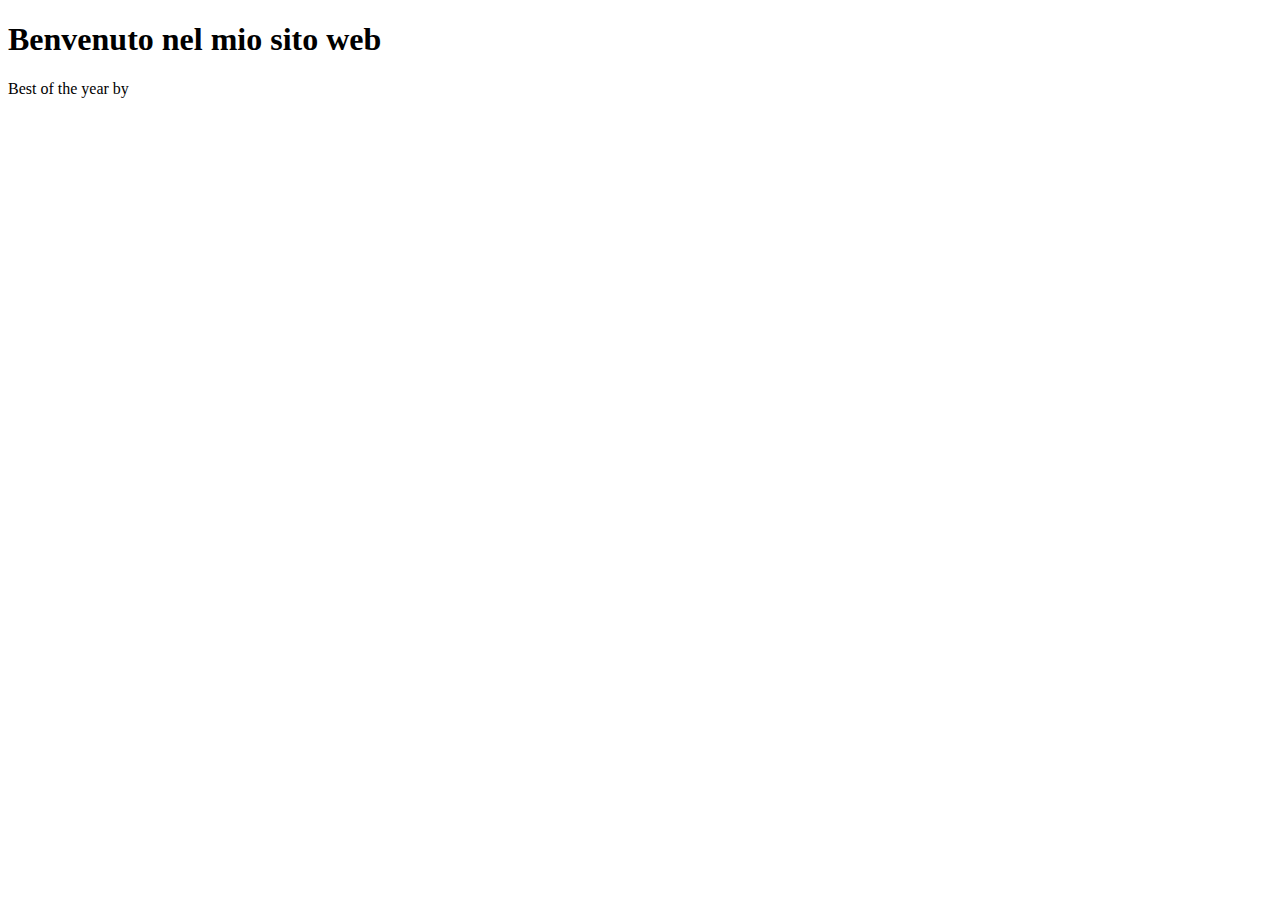
<file: src/main/resources/templates/index.html>
<!DOCTYPE html>
<html xmlns:th="http://www.thymeleaf.org">
<head>
<meta charset="ISO-8859-1">
<title>Best Of The Year</title>
<div th:replace="~{fragment :: head}"></div>
<link rel="stylesheet" th:href="@{/style.css}">
</head>
<body>
	
	<h1 class="text-center text-success">Benvenuto nel mio sito web</h1>
	<div class="text-center">

	<span>Best of the year by</span> <span th:text="${name}" class="rosso px-5"></span>
	</div>
	<div th:replace="~{fragment :: navbar('')}"></div>
	<div th:replace="~{fragment :: script}"></div>

</body>
</html>
</file>
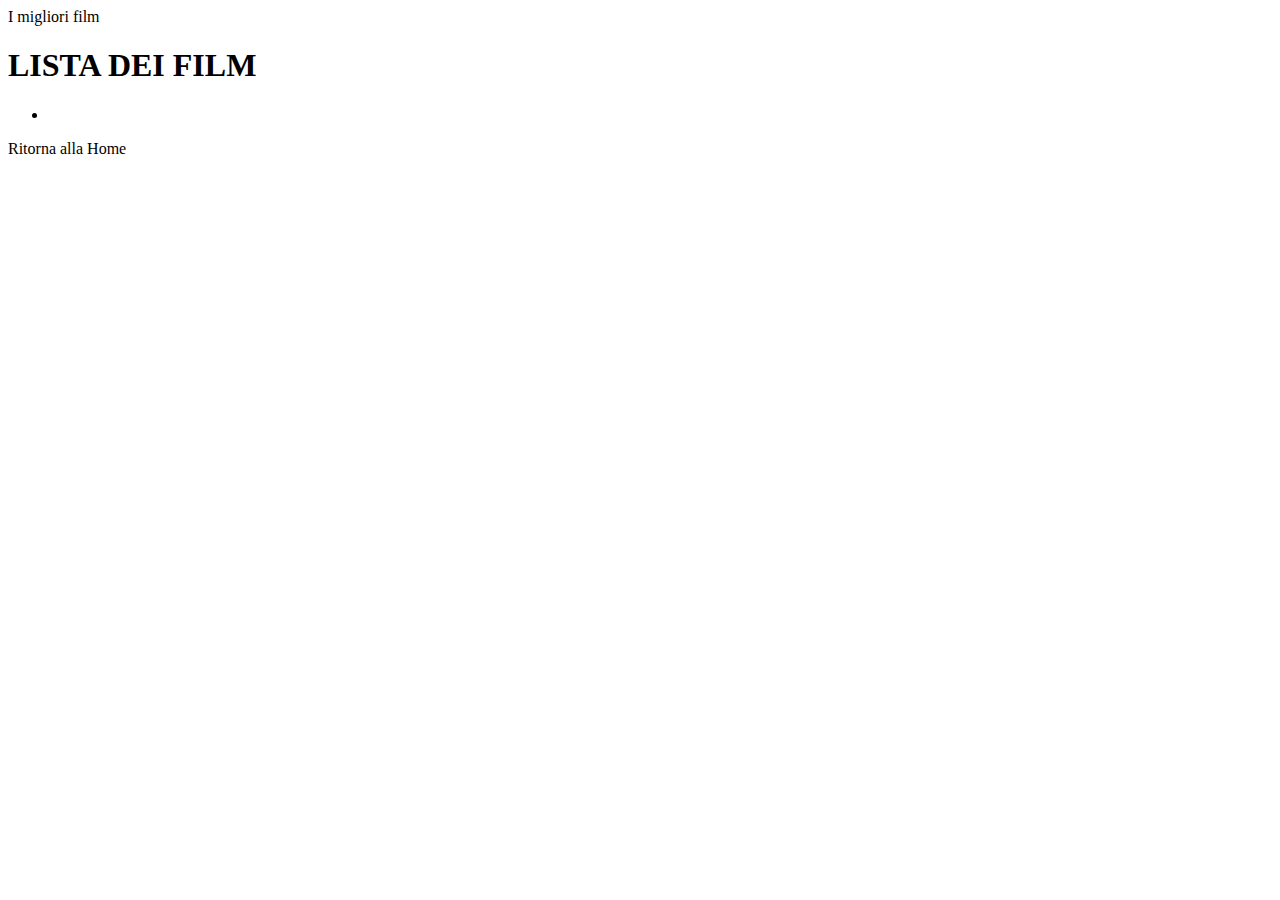
<file: src/main/resources/templates/movies.html>
<!DOCTYPE html>
<html xmlns:th="http://www.thymeleaf.org">
<head>
<meta charset="ISO-8859-1">
<title>BEST FILM OF THE YEAR</title>
<div th:replace="~{fragment :: head}"></div>
</head>
<body>
	<span>I migliori film</span> 
	<p th:text="${movies}"></p>
	<h1 class="text-center text-danger">LISTA DEI FILM</h1>


	<ul th:if="${movies.size()>0}" class="list-group text-center">
	<li th:each="s:${movies}" th:with="title=${s.getTitle()}">
		<a th:text="${title}" th:href="@{'/movies/' + ${s.getId()}}" class="display-4 text-success text-decoration-none"></a>
	</li> 
	</ul>
 	<a th:href="@{/}" class="mt-5 d-flex justify-content-center display-7 text-success text-decoration-none">Ritorna alla Home</a>
	<div th:replace="~{fragment :: script}"></div>


</body>
</html>
</file>
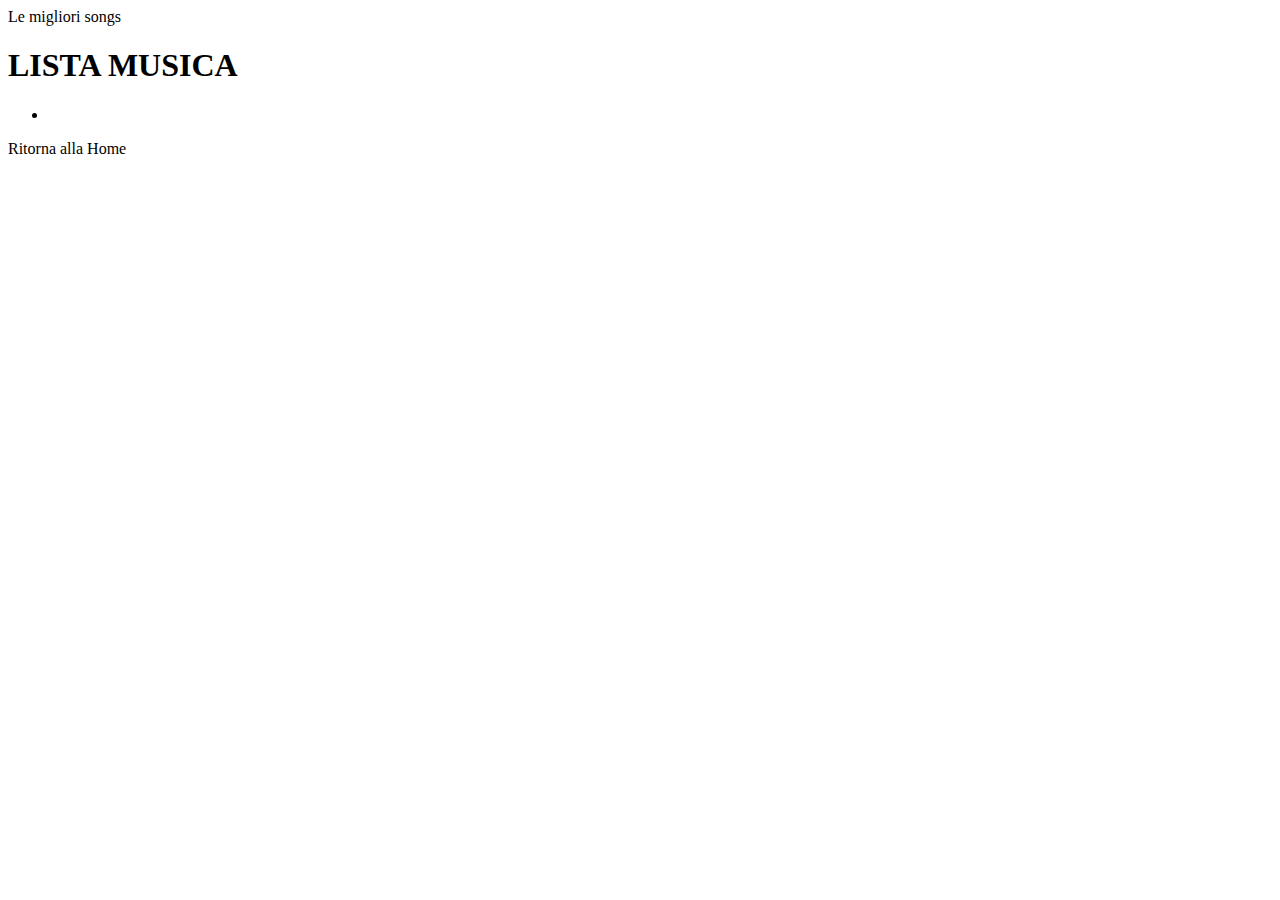
<file: src/main/resources/templates/songs.html>
<!DOCTYPE html>
<html xmlns:th="http://www.thymeleaf.org">
<head>
<meta charset="ISO-8859-1">
<title>BEST FILM OF THE YEAR</title>
<div th:replace="~{fragment :: head}"></div>
</head>
<body>
	<span>Le migliori songs</span> 
	<p th:text="${songs}"></p>
	<h1 class="text-center">LISTA MUSICA</h1>


	<ul th:if="${songs.size()>0}" class="list-group text-center">
	<li th:each="s:${songs}" th:with="title=${s.getTitle()}">
		<a th:text="${title}" th:href="@{'/songs/' + ${s.getId()}}" class="display-1 text-decoration-none"></a>
	</li> 
	</ul>
 	<a th:href="@{/}" class="mt-5 d-flex justify-content-center display-5 text-decoration-none">Ritorna alla Home</a>
 	<div th:replace="~{fragment :: script}"></div>


</body>
</html>
</file>
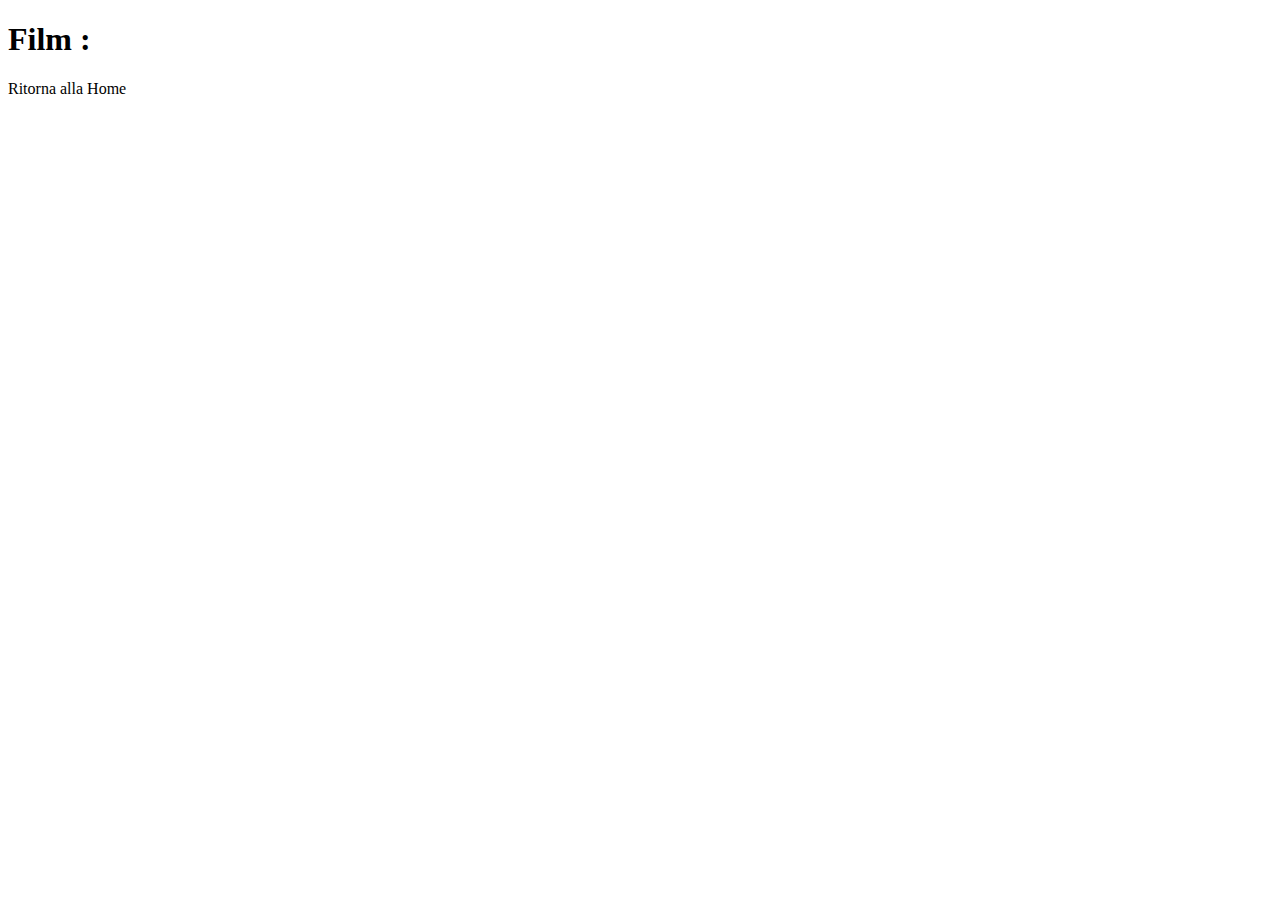
<file: src/main/resources/templates/titlemovie.html>
<!DOCTYPE html>
<html>
<head>
<meta charset="ISO-8859-1">
<title>Insert title here</title>
<div th:replace="~{fragment :: head}"></div>
</head>
<body>
<h1>Film : </h1>
<h1 th:text="${title}"></h1>
 <a th:href="@{/}" class="mt-5 d-flex justify-content-center display-5 text-decoration-none">Ritorna alla Home</a>
<div th:replace="~{fragment :: script}"></div>
</body>
</html>
</file>
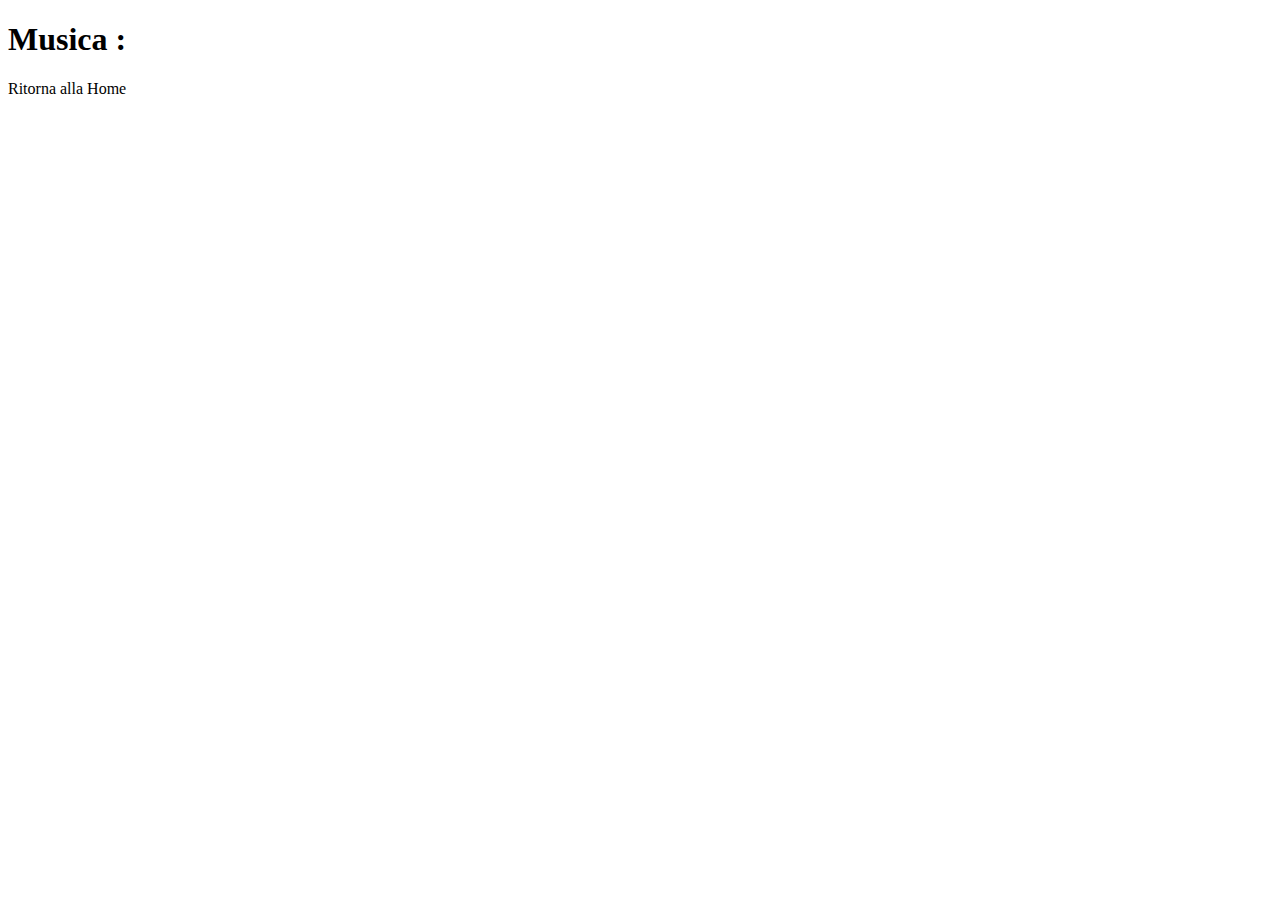
<file: src/main/resources/templates/titlesong.html>
<!DOCTYPE html>
<html>
<head>
<meta charset="ISO-8859-1">
<title>Musica</title>
<div th:replace="~{fragment :: head}"></div>
</head>
<body>
<h1>Musica : </h1>
<h1 th:text="${title}"></h1>
 <a th:href="@{/}" class="mt-5 d-flex justify-content-center display-5 text-decoration-none">Ritorna alla Home</a>
<div th:replace="~{fragment :: script}"></div>

</body>
</html>
</file>
